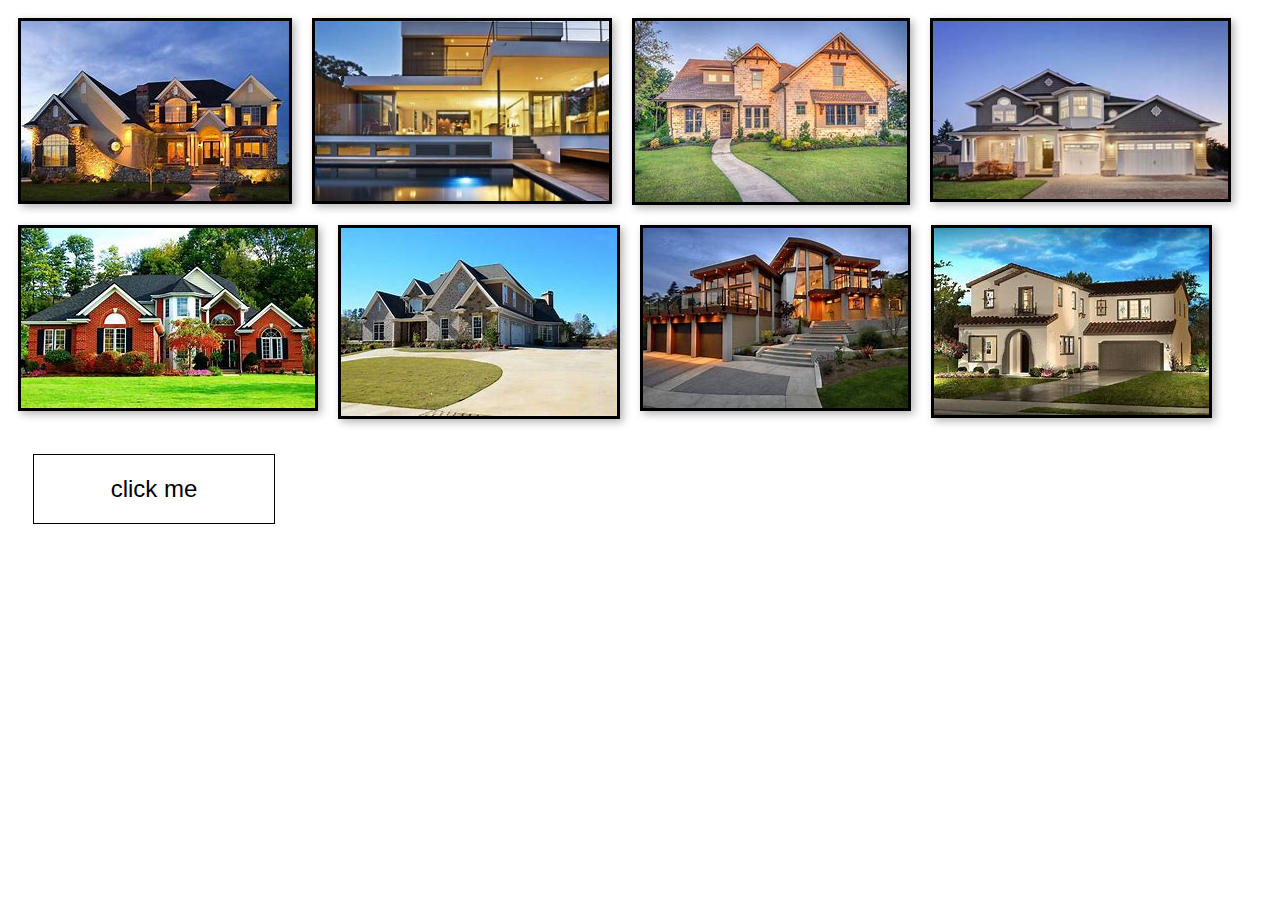
<file: index.html>
<!doctype html>
<head>
<title>Example</title>
</head>
<style>
  .cards {
    display: flex;
    flex-wrap: wrap;
    align-items: flex-start;
    flex-direction: row;
    max-height: 100vh;
  }
  .cards img {
    margin: 10px;
    border: 3px solid #000;
    box-shadow: 3px 3px 8px 0px rgba(0,0,0,0.3); 
    max-width: 23vw;
  }
  .animatedBox {
  width: 200px;
  padding: 20px;
  margin: 25px;
  border: 1px solid black;
  text-align: center;
  font: 24px sans-serif;
  animation: myAnimation 5s ease 1s 1 alternate forwards;
}
@keyframes myAnimation {
  50% {
    box-shadow: 0px 0px 25px orange;
  }	
  100% {
    box-shadow: 1px 1px 8px black inset;
  }	
}
</style>
<body>
<div class="cards">
  <img src="img.jpeg" alt="House">
  <img src="img6.jpeg" alt="House">
  <img src="img2.jpeg" alt="House">
  <img src="img3.jpeg" alt="House">
  <img src="img4.jpeg" alt="House">
  <img src="img5.jpeg" alt="House">
  <img src="img1.jpeg" alt="House">
  <img src="img7.jpeg" alt="House">
 
</div>
<div class="animatedBox">click me</div>
</body>
</file>
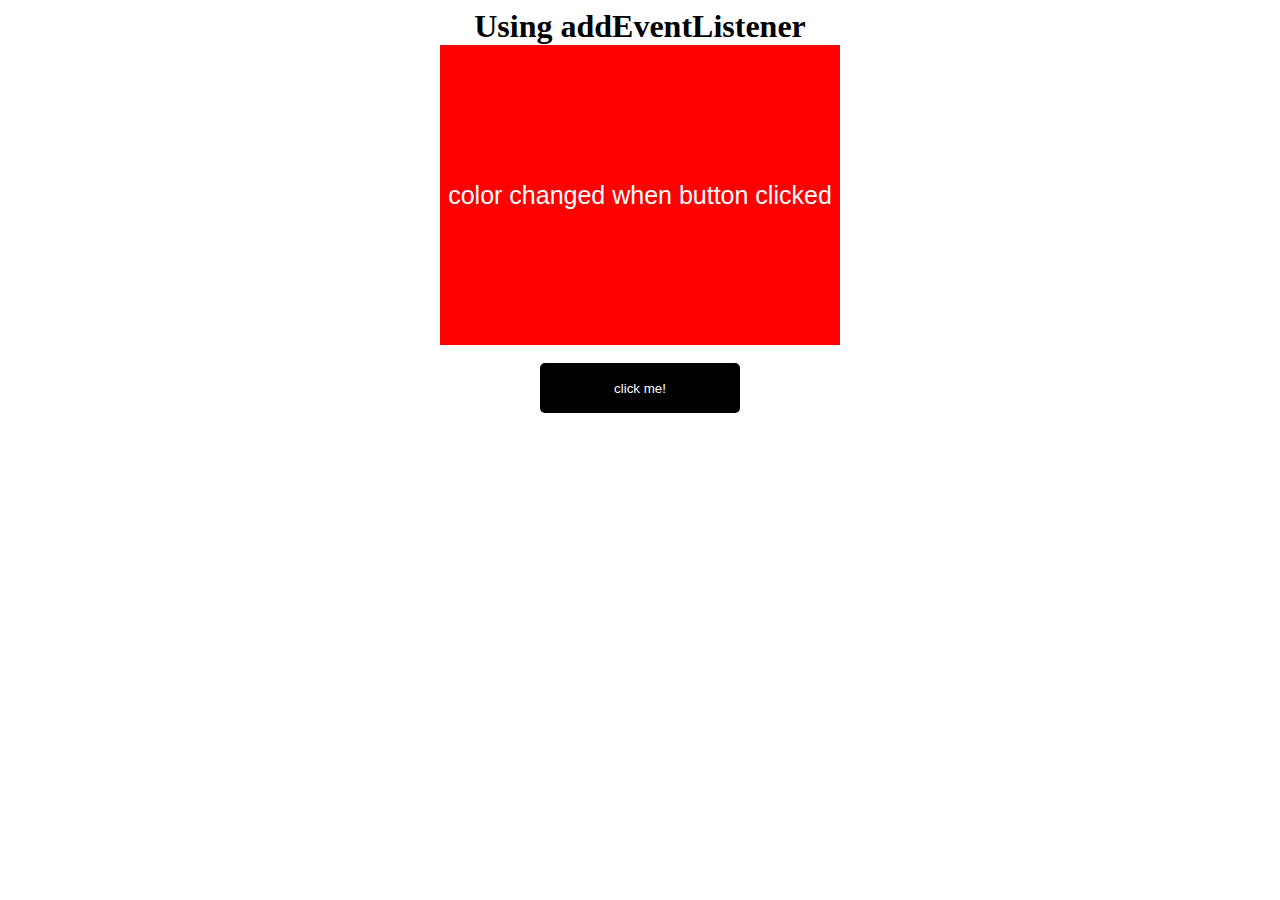
<file: app.html>
<!DOCTYPE html>
<html lang="en">
<head>
    <meta charset="UTF-8">
    <meta http-equiv="X-UA-Compatible" content="IE=edge">
    <meta name="viewport" content="width=device-width, initial-scale=1.0">
    <link rel="stylesheet" href="app.css">
    <title>Javscript color changing app</title>
    
</head>
<body>
    <h1 id="id">Using addEventListener</h1>
    <div id="canvas">
       color changed when button clicked
    </div><br>
    <button id="button" onclick="document.getElementById('id').style.color='blue'">click me!</button>
    <script src="app.js"></script>
</body>
</html>
</file>
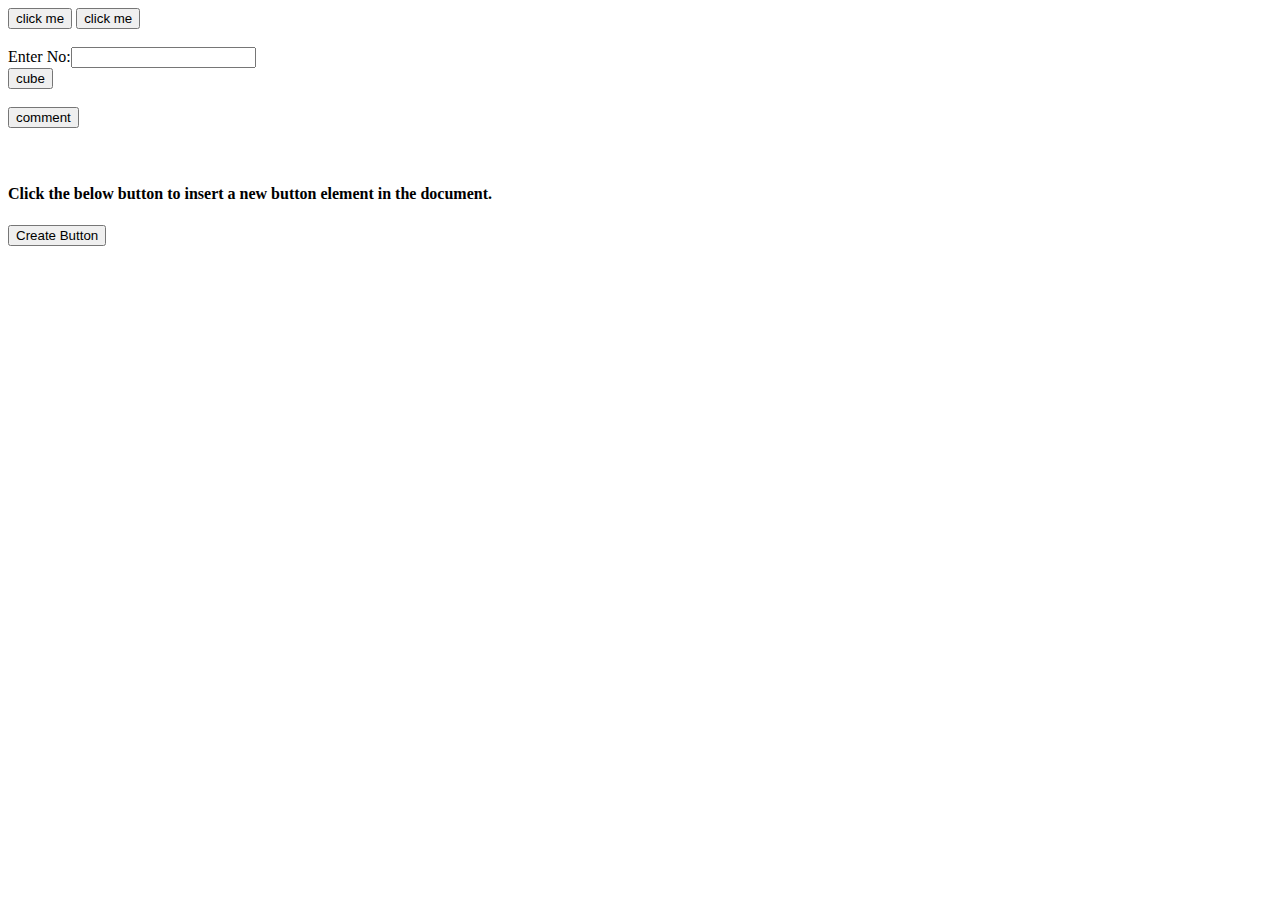
<file: dom.html>
<!DOCTYPE html>
<html lang="en">
<head>
  <meta charset="UTF-8">
  <meta http-equiv="X-UA-Compatible" content="IE=edge">
  <meta name="viewport" content="width=device-width, initial-scale=1.0">
  <title>Dom manipulation</title>
 <script type="text/javascript" src="Es6.js">
    
  </script>
</head>
<body>
  <input type="button"  onclick="msg()" value="click me">
  <input type="button"  onclick="msg1()" value="click me"><br><br>
  <form>
    Enter No:<input type="text" id="number" name="number"><br>
    <input type="button" value="cube" onclick="getcube()"><br><br>
    
  </form>
  <form name="myform">
    <input type="button" value="comment" onclick="show()">
    <div id="mylocation"></div><br><br>
  </form>

  <h4> Click the below button to insert a new button element in the document. </h4>  
    <button onclick = "fun()"> Create Button </button>  
</body>
</html>
</file>
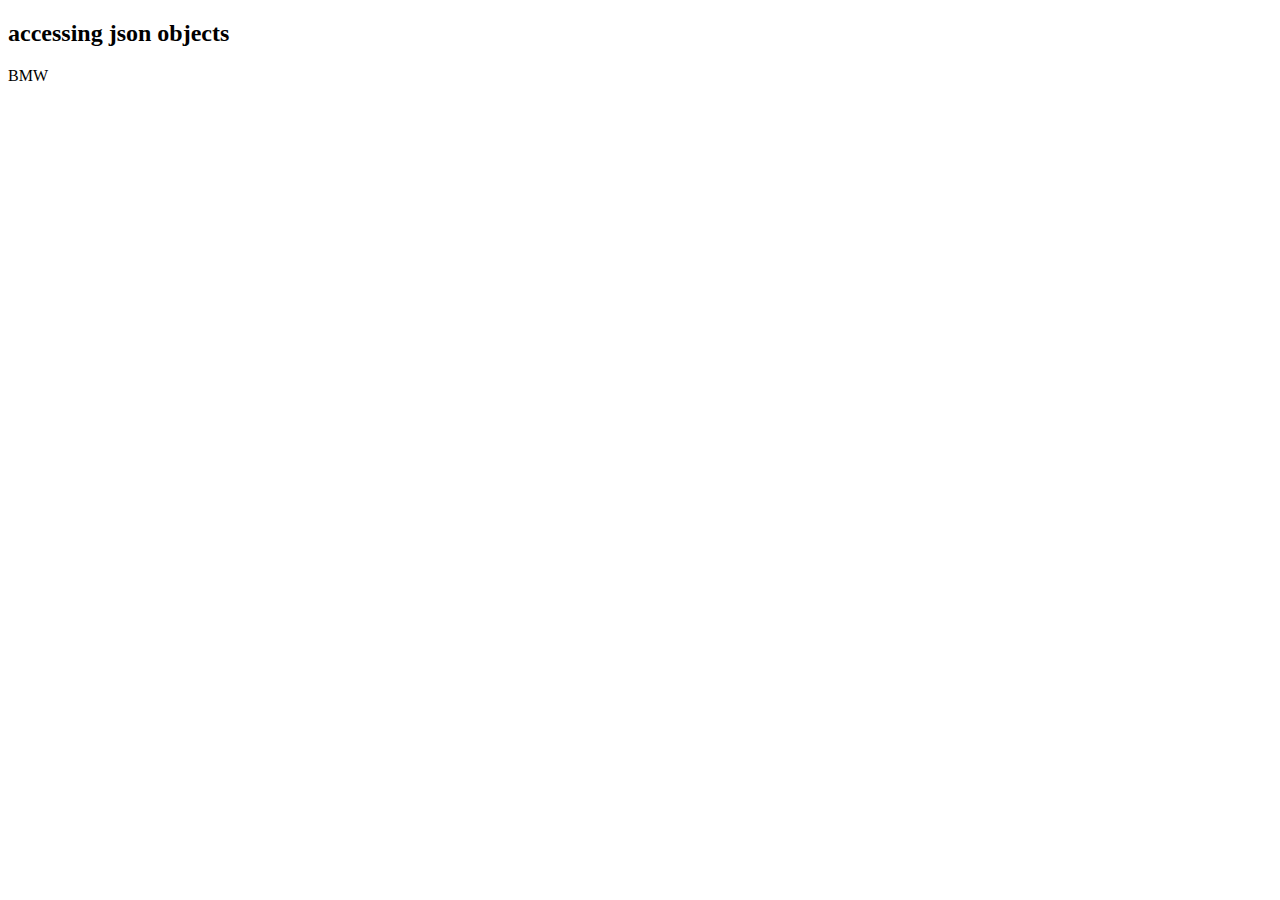
<file: jsbasics.html>
<!DOCTYPE html>
<html lang="en">
<head>
    <meta charset="UTF-8">
    <meta http-equiv="X-UA-Compatible" content="IE=edge">
    <meta name="viewport" content="width=device-width, initial-scale=1.0">
    <title>Json Objects</title>
</head>
<body>
    <h2>accessing json objects</h2>
    <P id="demo"></P>
    <script>
        // const txt = '{"name":"John", "age":30, "city":"New York"}'
        // const obj = JSON.parse(txt);
        //  document.getElementById("demo").innerHTML = obj.name + ", " + obj.age +"," +obj.city;
         
         
          const text = '[ "Ford", "BMW", "Audi", "Fiat" ]';
         const myArr = JSON.parse(text);
        document.getElementById("demo").innerHTML = myArr[1];
    </script> 
</body>
</html>
</file>
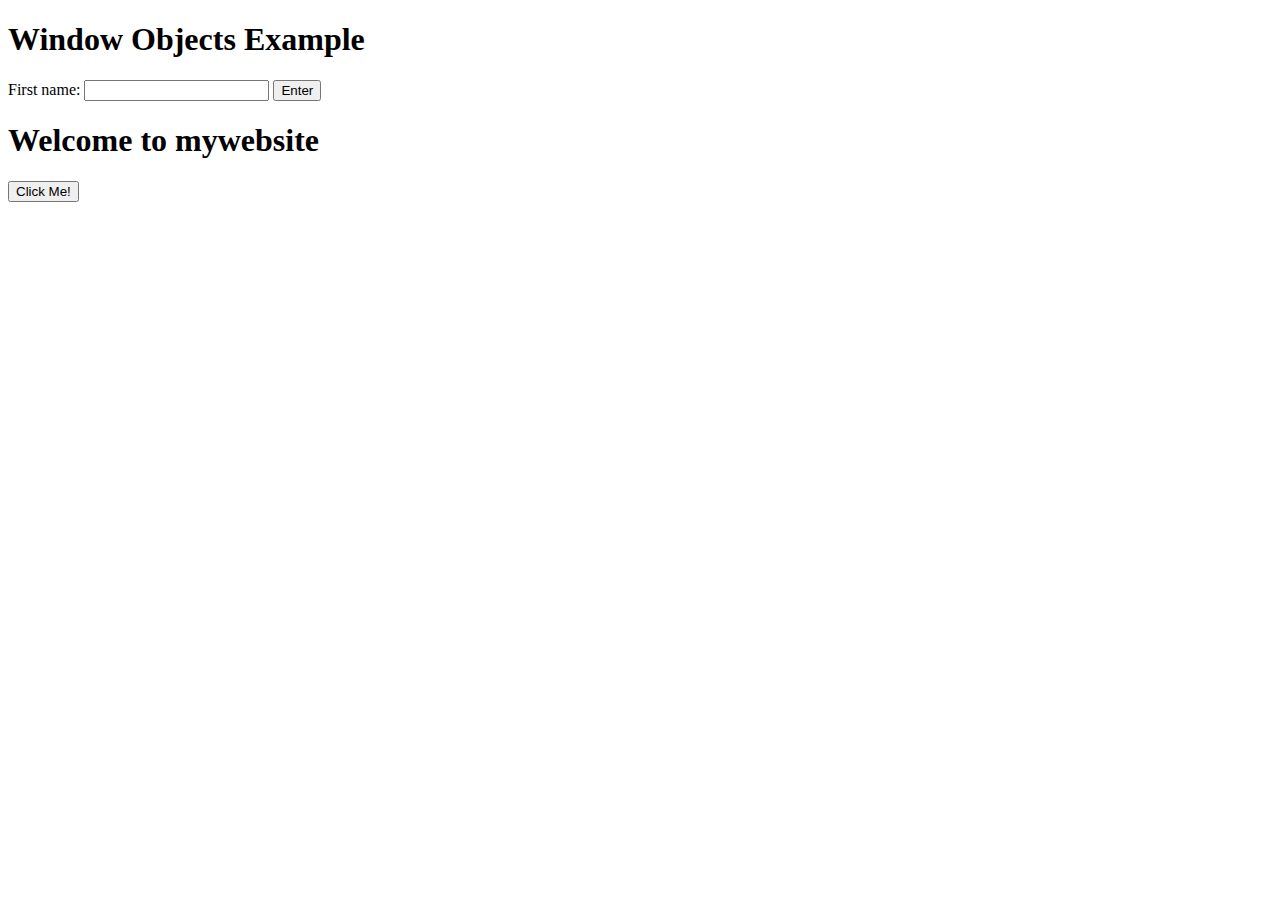
<file: jsexap.html>
<!DOCTYPE html>
<html>
<body>
<h1>Window Objects Example</h1>

<script>
    function displayMessage(firstName) {
        alert("Hello " + firstName + ", Welcome to mywebsite!");
        prompt("Hello " + firstName + ", Enter your password!");
        confirm("Hello " + firstName + ", Are you want to delete the file?")
                 
    }
    </script>
    <form>
      First name:
      <input type="input" name="yourName">
      <input
      type="button"
      onclick="displayMessage(form.yourName.value);"
      value="Enter">
    </form>
    <h1 id="id1">Welcome to mywebsite</h1>

<button type="button" 
onclick="document.getElementById('id1').style.color = 'blue'">
Click Me!</button>
</body>
</html>
</file>
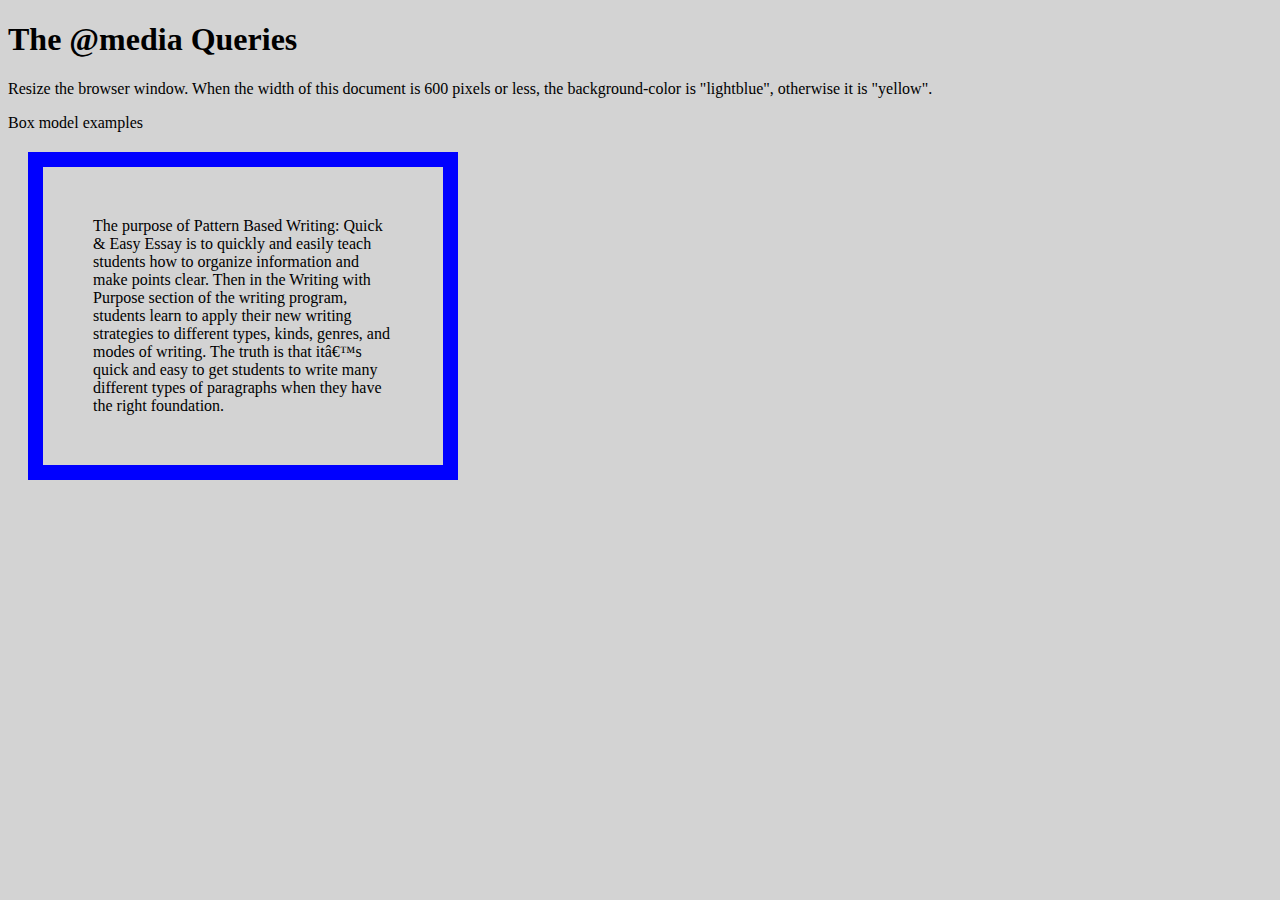
<file: sample.html>
<!--<head>
    <meta charset="utf-8">
    <title>my first web page</title>
  <body>
    <p id="demo"></p>
    <p>Click the button to print the current page.</p>
   
    <button onclick="window.print()">preview</button>

  <script>
const car={type:"wagenR",model:2020,price:5000,
details:function(){
  return this.type+" "+ this.model+" "+this.price;
}
};
document.getElementById("demo").innerHTML=car.details;
  </script>
  </body>
-->
<!DOCTYPE html>
<html>
<head>
<meta name="viewport" content="width=device-width, initial-scale=1.0">
<style>
body {
  background-color: lightgrey;
  background-repeat:no-repeat ;
  background-position: right top;
  background-attachment:fixed ;
  
}
div {
  width: 320px;
  padding: 10px;
  border: 5px solid gray;
  margin: 0;
}

@media only screen and (max-width: 768px) {
  body {
    background-color: lightblue;
  }
}
div {
  background-color: lightgrey;
  width: 300px;
  border: 15px solid blue;
  padding: 50px;
  margin: 20px;
}

div.fixed {
  position: fixed;
  bottom: 0;
  right: 0;
  width: 300px;
  border: 3px solid #73AD21;
}
div.relative {
  position: relative;
  width: 400px;
  height: 200px;
  border: 3px solid #73AD21;
}

div.absolute {
  position: absolute;
  top: 80px;
  right: 0;
  width: 200px;
  height: 100px;
  border: 3px solid #73AD21;
}
</style>
</head>
<body>

<h1>The @media Queries</h1>

<p>Resize the browser window. When the width of this document is 600 pixels or less, the background-color is "lightblue", otherwise it is "yellow".</p>
<p>Box model examples</p>
<div>The purpose of Pattern Based Writing: Quick & Easy Essay is to quickly and easily teach students how to organize information and make points clear. Then in the Writing with Purpose section of the writing program, students learn to apply their new writing strategies to different types, kinds, genres, and modes of writing. The truth is that it’s quick and easy to get students to write many different types of paragraphs when they have the right foundation.</div>

</body>
</html>
</file>
<file: app.css>
#canvas{
    background-color:red;
    color:white;
    font-family:'Trebuchet MS', 'Lucida Sans Unicode', 'Lucida Grande', 'Lucida Sans', Arial, sans-serif ;
    font-size:25px;
    width:400px;
    height:300px;
    margin: auto;
    text-align: center;
    display: flex;
    justify-content: center;
    align-items:center;

}
#button{
    text-align: center;
    width:200px;
    height: 50px;
    margin:auto;
    color:white;
    font-family: 'Trebuchet MS', 'Lucida Sans Unicode', 'Lucida Grande', 'Lucida Sans', Arial, sans-serif;
    background:black;
    border-radius: 5px;
    border-style:dashed ;
    display:block;

}
h1{
    margin:auto;
    text-align: center;
}
</file>
